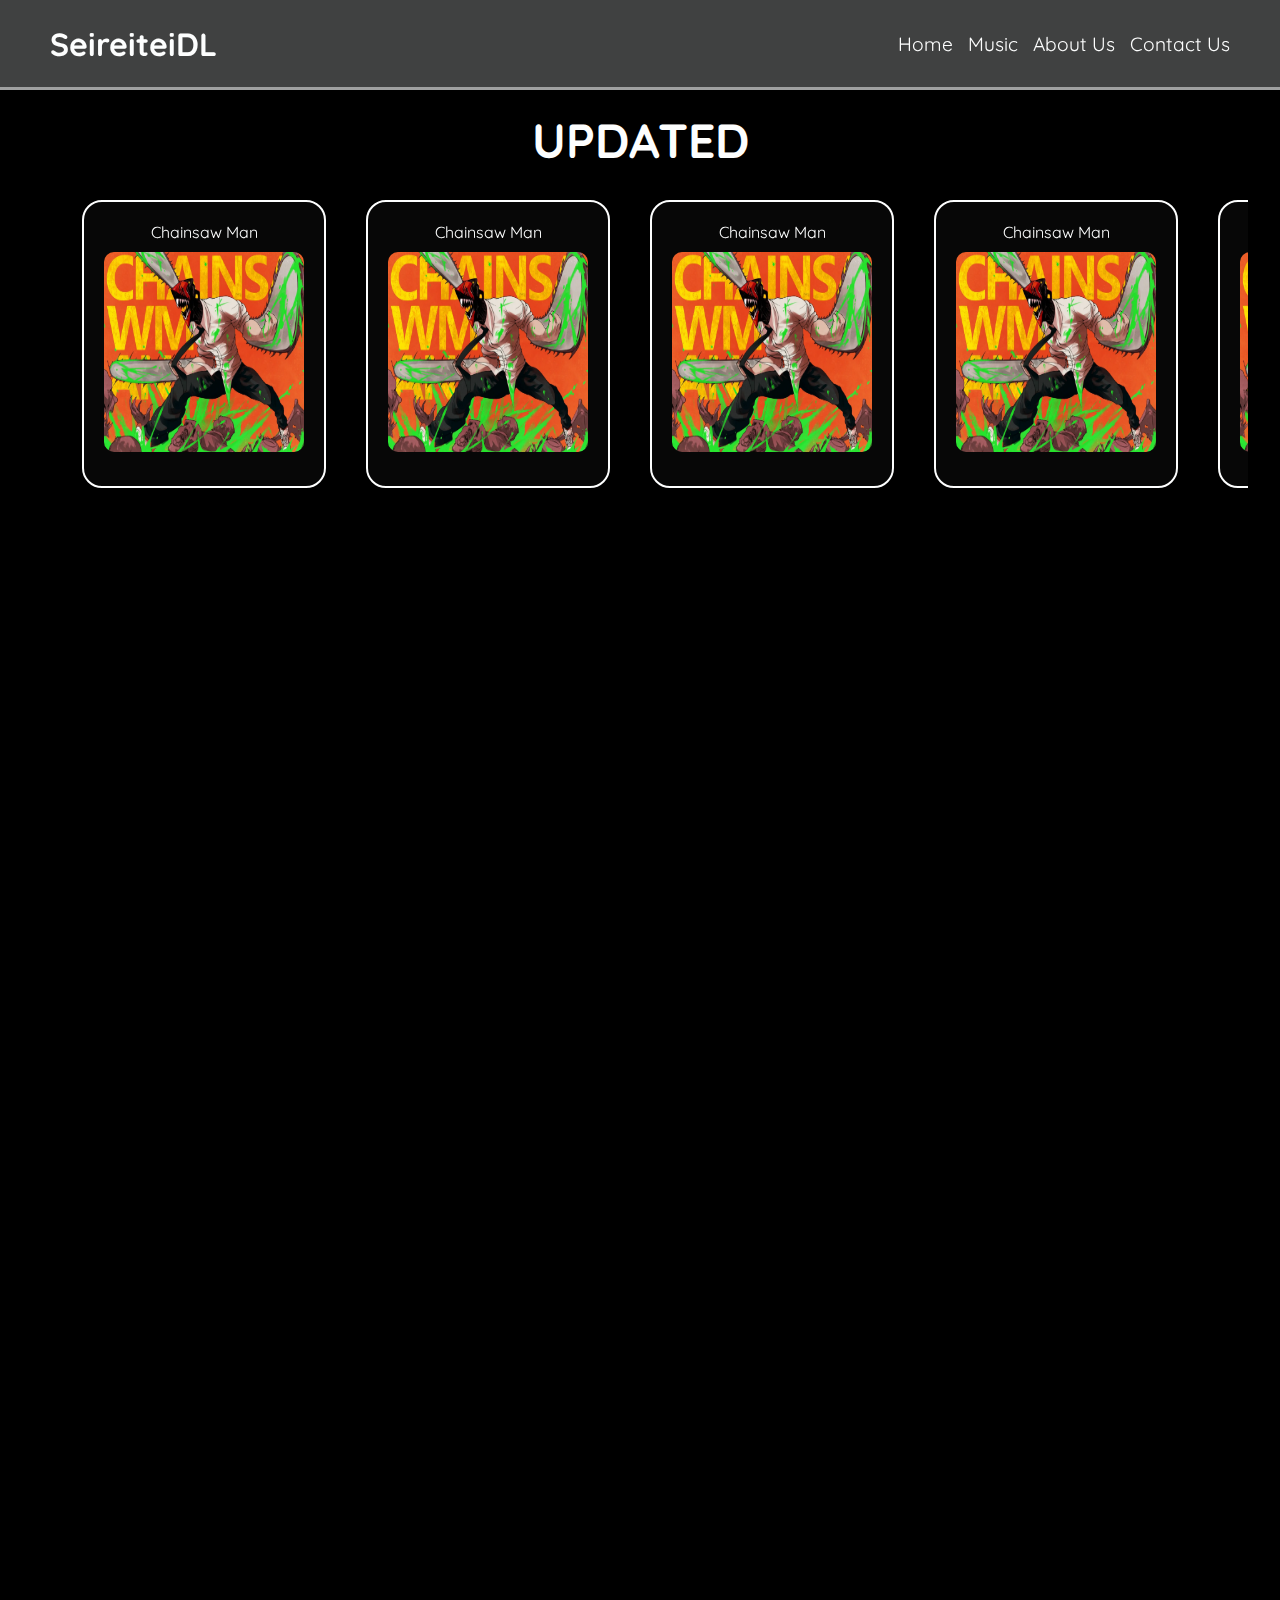
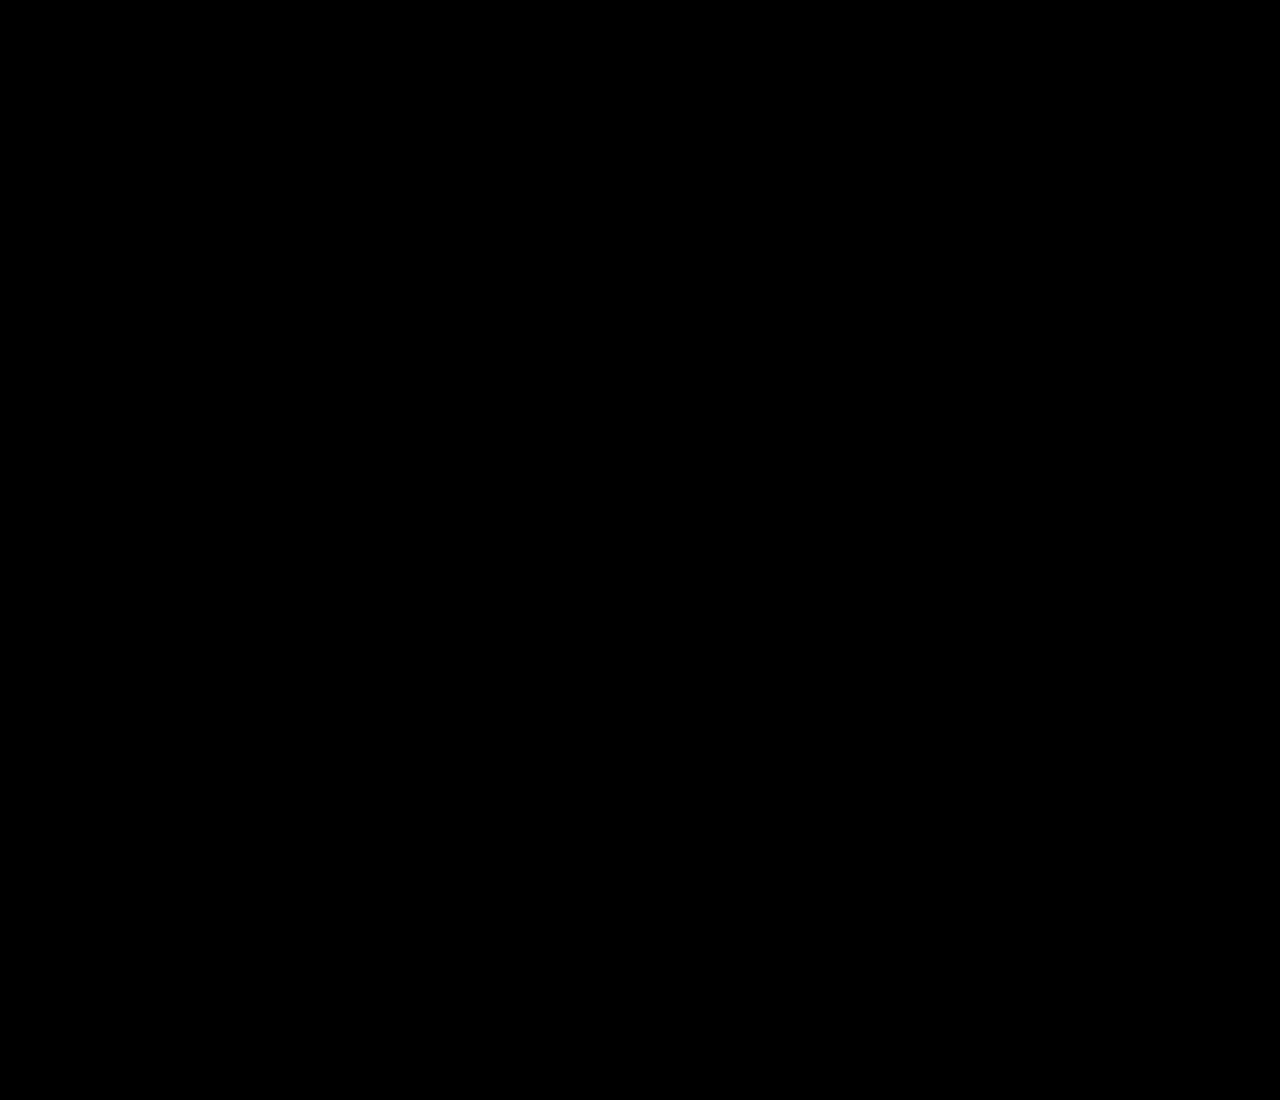
<file: index.html>
<!DOCTYPE html>
<html lang="en">
<head>
    <meta charset="UTF-8">
    <meta http-equiv="X-UA-Compatible" content="IE=edge">
    <meta name="viewport" content="width=device-width, initial-scale=1.0">
    <link rel="shortcut icon" href="images/1937323.jpg" type="image/jpeg">
    <link rel="stylesheet" href="styles/style.css">
    <title>SeireiteiDL | Home</title>
</head>
<body>
        <nav>
            <div class="navigation-container">
                <h1 class="logo">SeireiteiDL</h1>
                <div class="menu-toggle">
                    <span class="bar"></span>
                    <span class="bar"></span>
                    <span class="bar"></span>
                </div>
                <ul class="menu">
                    <li class="menu-item"><a href="#home">home</a></li>
                    <li class="menu-item"><a href="#services">music</a></li>
                    <li class="menu-item"><a href="#about">about us</a></li>
                    <li class="menu-item"><a href="#contact-us">contact us</a></li>
                </ul>
            </div>
        </nav>
        <!-- hero section -->
        <h3 class="section-title">Updated</h3>
        <!-- for anime news -->
        <div class="card-collection">  
            <div class="card">
                <a href="bleach-tybw2022.html">
                    <div class="card-title">Chainsaw Man</div>
                    <img src="images/chainsawman-card.jpg" alt="chainsaw man">
                </a>
            </div>
            <div class="card">
                <a href="web.telegram.org" class="goto-page">
                    <div class="card-title">Chainsaw Man</div>
                    <img src="images/chainsawman-card.jpg" alt="chainsaw man">
                </a>
            </div>
            <div class="card">
                <a href="web.telegram.org" class="goto-page">
                    <div class="card-title">Chainsaw Man</div>
                    <img src="images/chainsawman-card.jpg" alt="chainsaw man">
                </a>
            </div>
            <div class="card">
                <a href="web.telegram.org" class="goto-page">
                    <div class="card-title">Chainsaw Man</div>
                    <img src="images/chainsawman-card.jpg" alt="chainsaw man">
                </a>
            </div>
            <div class="card">
                <a href="web.telegram.org" class="goto-page">
                    <div class="card-title">Chainsaw Man</div>
                    <img src="images/chainsawman-card.jpg" alt="chainsaw man">
                </a>
            </div>
        </div>
    <div class="trailer1">
        <iframe src="https://www.youtube.com/embed/fzR82oXbjnY" title="Official Trailer #2 | AVAILABLE ON HULU | BLEACH: Thousand-Year Blood War | VIZ" frameborder="0" allow="accelerometer; autoplay; clipboard-write; encrypted-media; gyroscope; picture-in-picture" allowfullscreen class="youtube-video"></iframe>
    </div>
    <script src="js/dropdown.js"></script>
</body>
</html>
</file>
<file: styles/style.css>
@font-face {
    font-family: "quicksand";
    src: url(../fonts/Quicksand/Quicksand-VariableFont_wght.ttf);
}
* {
    margin: 0;
    padding: 0;
    box-sizing: border-box;
    font-family: 'quicksand', sans-serif;
    color: #fdfefe;
    scroll-behavior: smooth;
}
body {
    background: black;
    height: 300vh;
}
/* header */
header {
    background-image: url("../images/1937323.jpg");
    background-color: #0d0d0d45;
    background-blend-mode: multiply;
    height: 102vh;
    background-position: bottom;
    background-size: cover;
}
nav {
    height: 10vh;
    display: flex;
    align-items: center;
    justify-content: center;
    width: 100%;
    max-width: 1400px;
    color: #fdfefe;
    border-bottom: #fdfefe81 3px solid;
    background: #fdfefe41;
    backdrop-filter: blur(5px);
    position: sticky;
    top: 0;
    z-index: 999;
}
.navigation-container {
    display: flex;
    align-items: center;
    justify-content: space-between;
    width: 100%;
    padding: 0 50px;
}
.menu {
    display: flex;
    flex-direction: row;
    justify-content: center;
    align-items: center;
    text-transform: capitalize;
}
.menu-item {
    margin-left: 15px;
    list-style: none;
    transition: all 0.4s ease-in-out;
    font-size: 1.2rem;
}
.menu-item a {
    text-decoration: none;
    color: inherit;
}
.menu-item:hover{
    color: red;
    text-shadow: 0 0 5px #0d0d0d;
    scale: 1.1;
    font-weight: 600;
}
@media screen and (max-width: 900px) {
    .navigation-container {
        padding: 0 10px;
    }
    .menu {
        display: grid;
        position: absolute;
        top: -1000px;
        left: 0;
        width: 100%;
        background: #0d0d0d;
        padding: 30px 0;
        transition: all 0.4s ease-in-out;
    }
    .drop-active {
        top: 100%;
    }
    .menu-item{
        margin: 20px auto;
    }
    .menu-item:hover{
        color: red;
        font-weight: 600;
    }
    .menu-toggle {
        width: fit-content;
        height: fit-content;
        background: transparent;
        cursor: pointer;
        transition: all 0.4s ease-in-out;
    }
    .bar {
        width: 35px;
        height: 3px;
        background: #fdfefe;
        border-radius: 10px;
        display: block;
        margin: 6px auto;
        transition: all ease-in-out 0.4s;
    }
    .toggle-active .bar:nth-child(2){
        opacity: 0;
    }
    .toggle-active .bar:nth-child(1){
        transform: translateY(9px) rotate(45deg);
    }
    .toggle-active .bar:nth-child(3){
        transform: translateY(-9px) rotate(-45deg);
    }
}
/* still in the header */
.section-title {
    text-align: center;
    font-size: 3rem;
    margin-top: 20px;
    text-transform: uppercase;
    font-weight: bolder;

}
.card-collection {
    width: 95%;
    overflow-y: hidden;
    overflow-x: scroll;
    height: fit-content;
    margin: auto;
    display: flex;
    flex-direction: row;
    align-items: center;
    justify-content: space-between;
    padding: 30px;
}
.card-collection::-webkit-scrollbar {
    height: 1.5vh;
}
.card-collection::-webkit-scrollbar-thumb {
    background: #fdfefe;
    border-radius: 10px;
}
.card-collection::-webkit-scrollbar-track {
    background: #0d0d0d;
    border-radius: 10px;
    width: 50%;
}
.card {
    display: flex;
    flex-direction: column;
    align-items: center;
    justify-content: center;
    background: #0d0d0d82;
    backdrop-filter: blur(5px);
    margin: auto 20px;
    padding: 20px;
    border-radius: 20px;
    transition: all 0.4s ease-in-out;
    cursor: default;
    height: fit-content;
    width: 400px;
    border: 2px #fdfefe solid;
}
.card  a {
    text-decoration: none;
    text-align: center;
}
.card:hover {
    scale: 1.05;
    box-shadow: #fdfefe 0 0 30px;
    border: transparent;
}
.card img {
    width: 200px;
    height: 200px;
    margin: 10px auto;
    border-radius: 10px;
}
.trailer1 {
    position: relative;
    top: -100px;
    width: fit-content;
    margin: auto;
}
.youtube-video {
    width: 853px;
    height: 480px;
}
@media screen and (max-width: 900px){
    .trailer1 {
        width: 100%;
        display: flex;
        align-items: center;
        justify-content: center;
        top: -50px;
        position: relative;
    }
    .youtube-video{
        width: 90%;
        height: 250px;
        margin: auto;
    }
}
</file>
